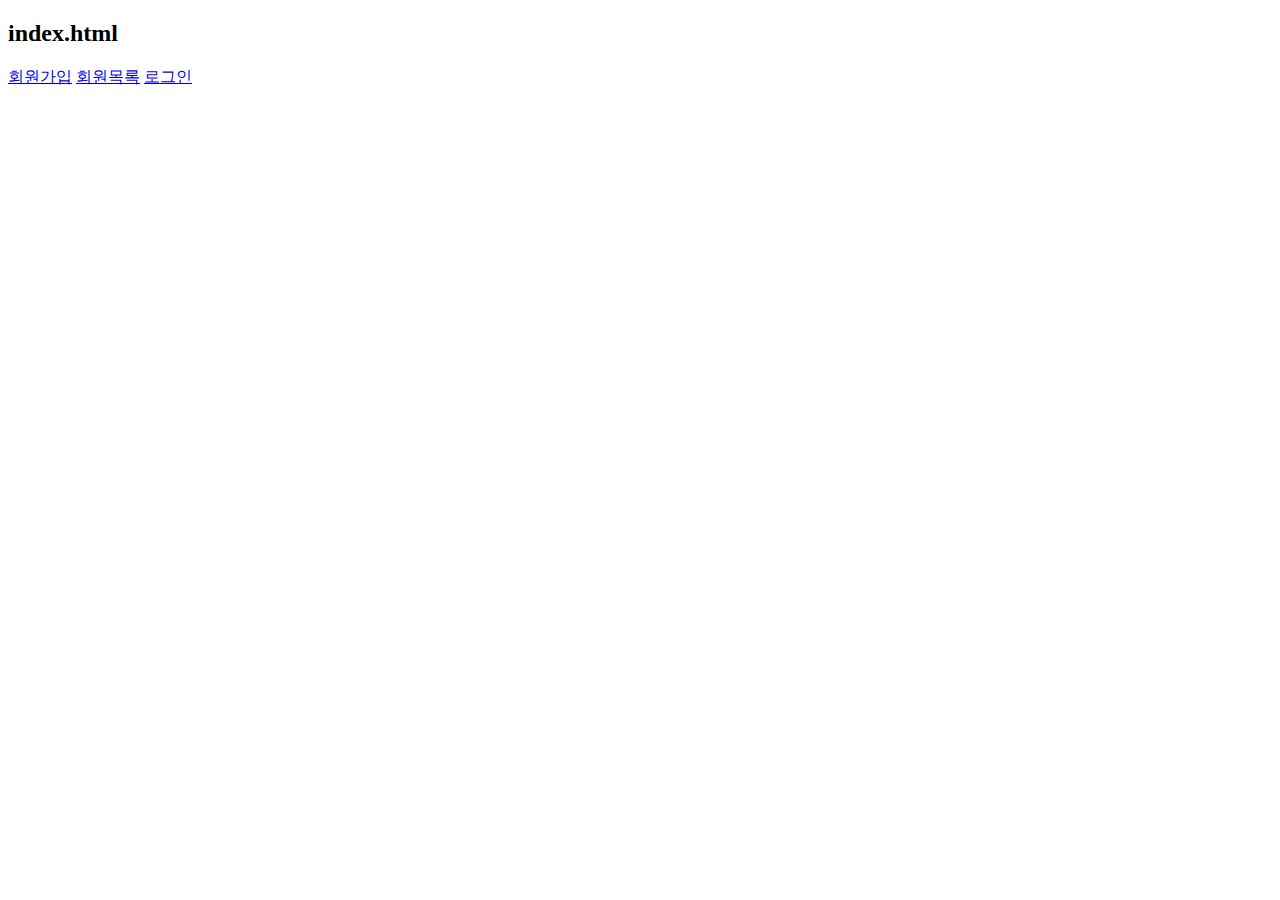
<file: src/main/resources/templates/index.html>
<!DOCTYPE html>
<html lang="en">
<head>
    <meta charset="UTF-8">
    <title>Title</title>
</head>
<body>
<h2>index.html</h2>
<a href="/member/save">회원가입</a>
<a href="/member/">회원목록</a>
<a href="/member/login">로그인</a>
</body>
</html>
</file>
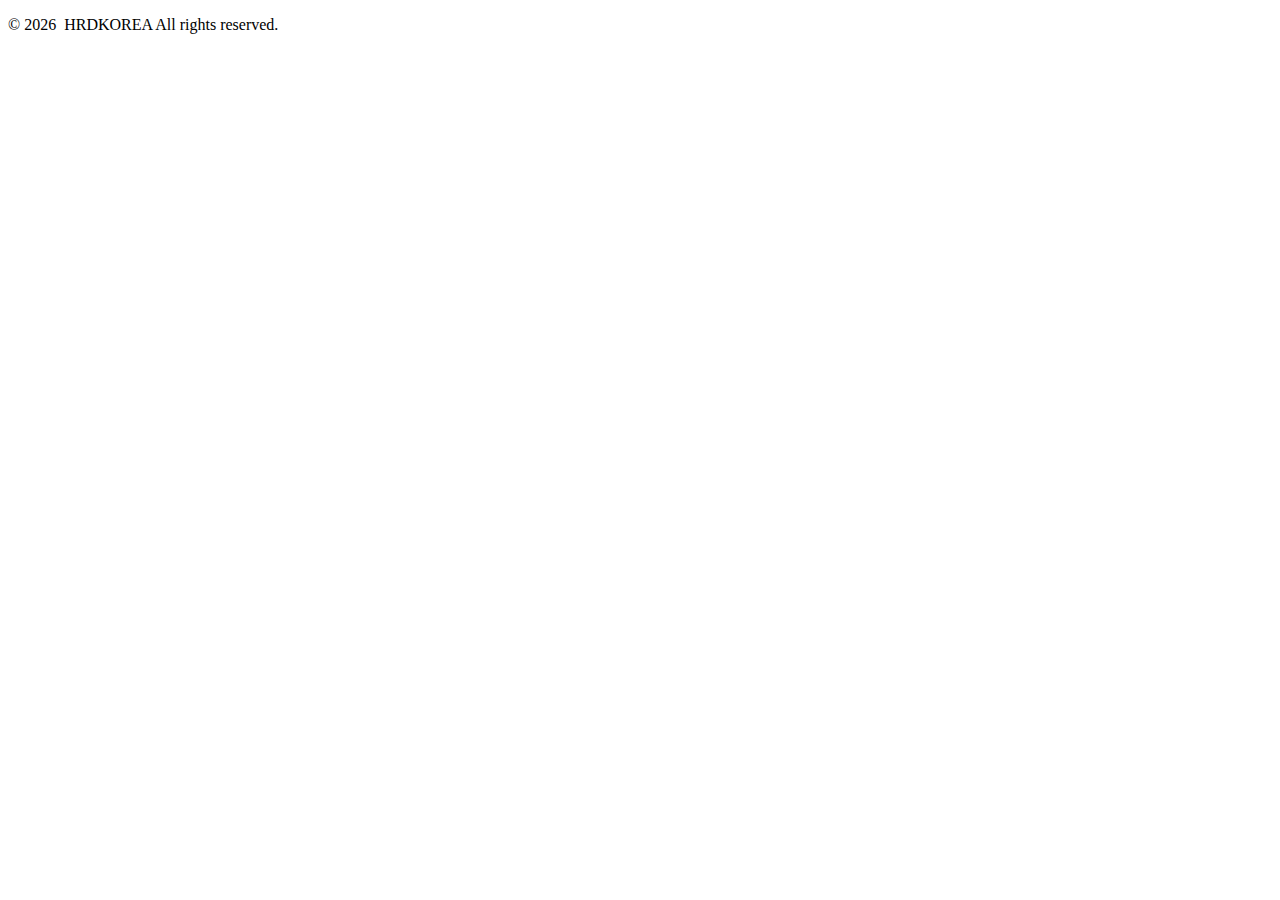
<file: src/main/resources/templates/component/footer.html>
<!DOCTYPE html>
<html lang="ko" xmlns:th="http://www.thymeleaf.org">
<head>
    <meta charset="UTF-8">
    <title>Title</title>
</head>
<body>
<div th:fragment="footer" id="footer">
    <script>
        const date = new Date();
        console.log(date);
        console.log(date.getFullYear());
        const footer = document.getElementById("footer");
        footer.innerHTML = "<p>&copy; " + date.getFullYear() + "&nbsp; HRDKOREA  All rights reserved. </p>";
    </script>
</div>
</body>
</html>
</file>
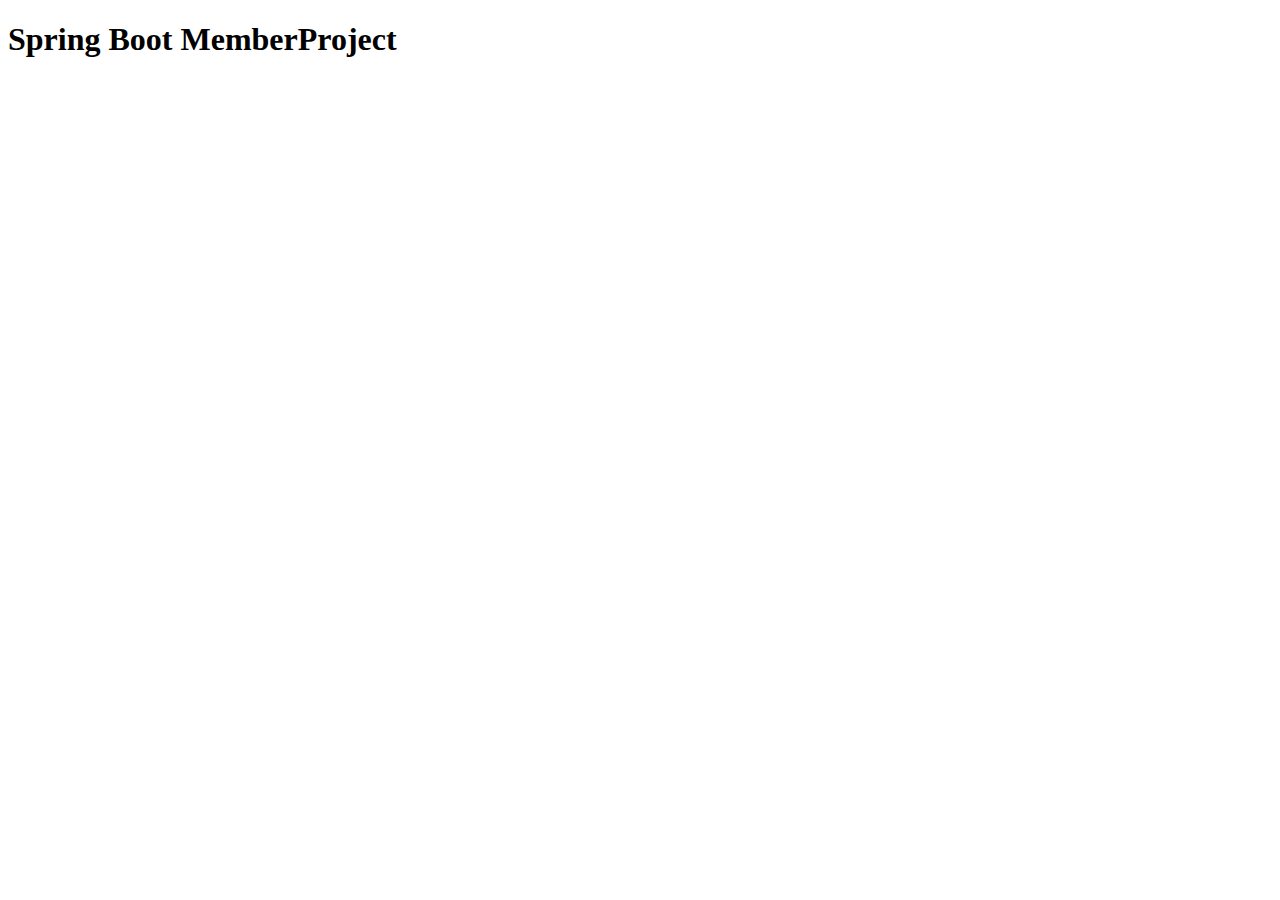
<file: src/main/resources/templates/component/header.html>
<!DOCTYPE html>
<html lang="ko" xmlns:th="http://www.thymeleaf.org">
<head>
    <meta charset="UTF-8">
    <title>Title</title>
</head>
<body>
<!--fragment가 지정된 부분만 다른곳에서 사용할수 있다 -->
<div th:fragment="header" id="header">
     <h1>Spring Boot MemberProject</h1>
</div>
</body>
</html>
</file>
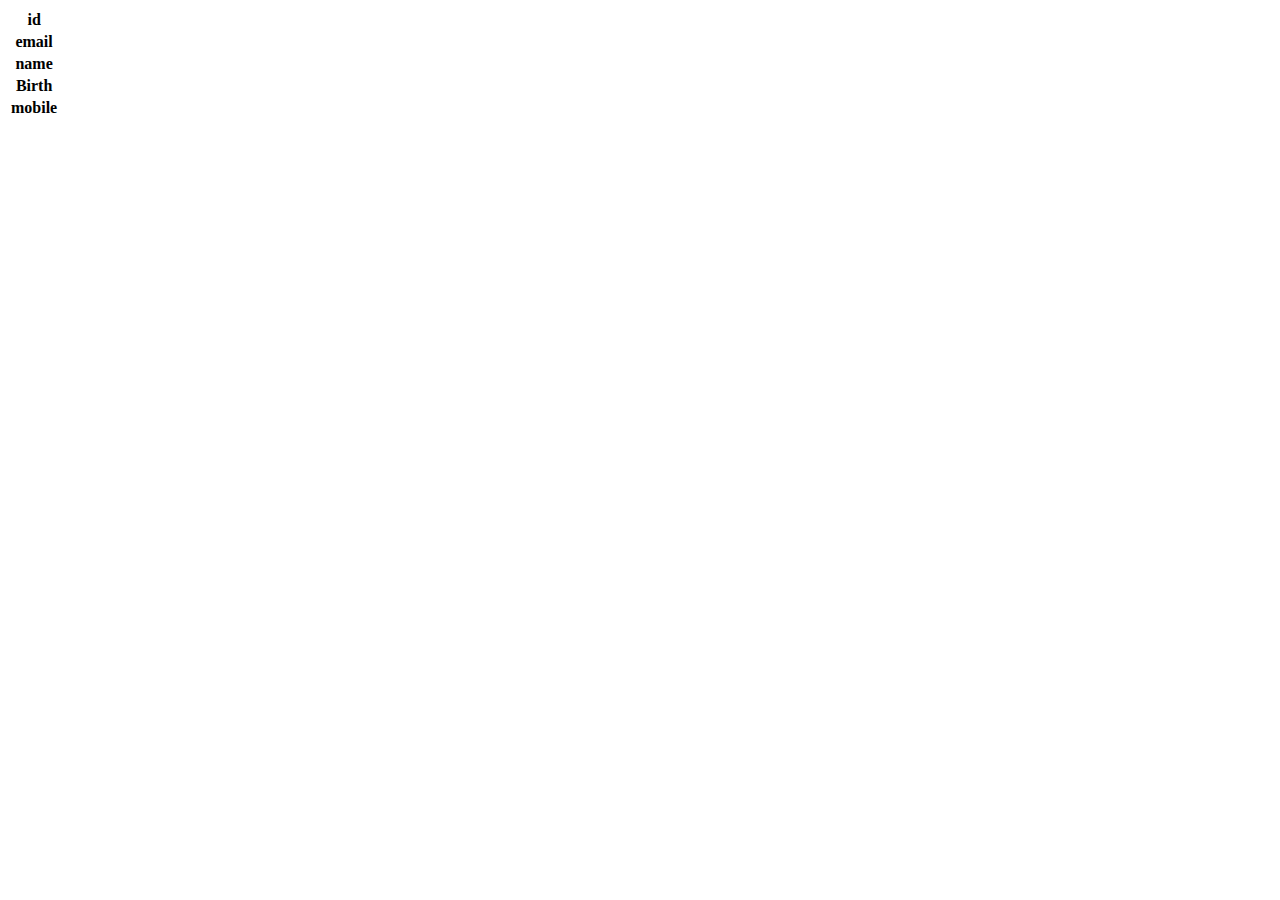
<file: src/main/resources/templates/memberPages/memberDetail.html>
<!DOCTYPE html>
<html lang="ko" xmlns:th="http://www.thymeleaf.org">
<head>
  <th:block th:replace="component/config :: config"></th:block>
</head>
<body>
<div id="section">
  <table class="table table-striped">
    <tr>
      <th>id</th>
      <td th:text="${member.id}"></td>
    </tr>
    <tr>
      <th>email</th>
      <td th:text="${member.memberEmail}"></td>
    </tr>
    <tr>
      <th>name</th>
      <td th:text="${member.memberName}"></td>
    </tr>
    <tr>
      <th>Birth</th>
      <td th:text="${member.memberBirth}"></td>
    </tr>
    <tr>
      <th>mobile</th>
      <td th:text="${member.memberMobile}"></td>
    </tr>
  </table>
</div>
</body>
</html>
</file>
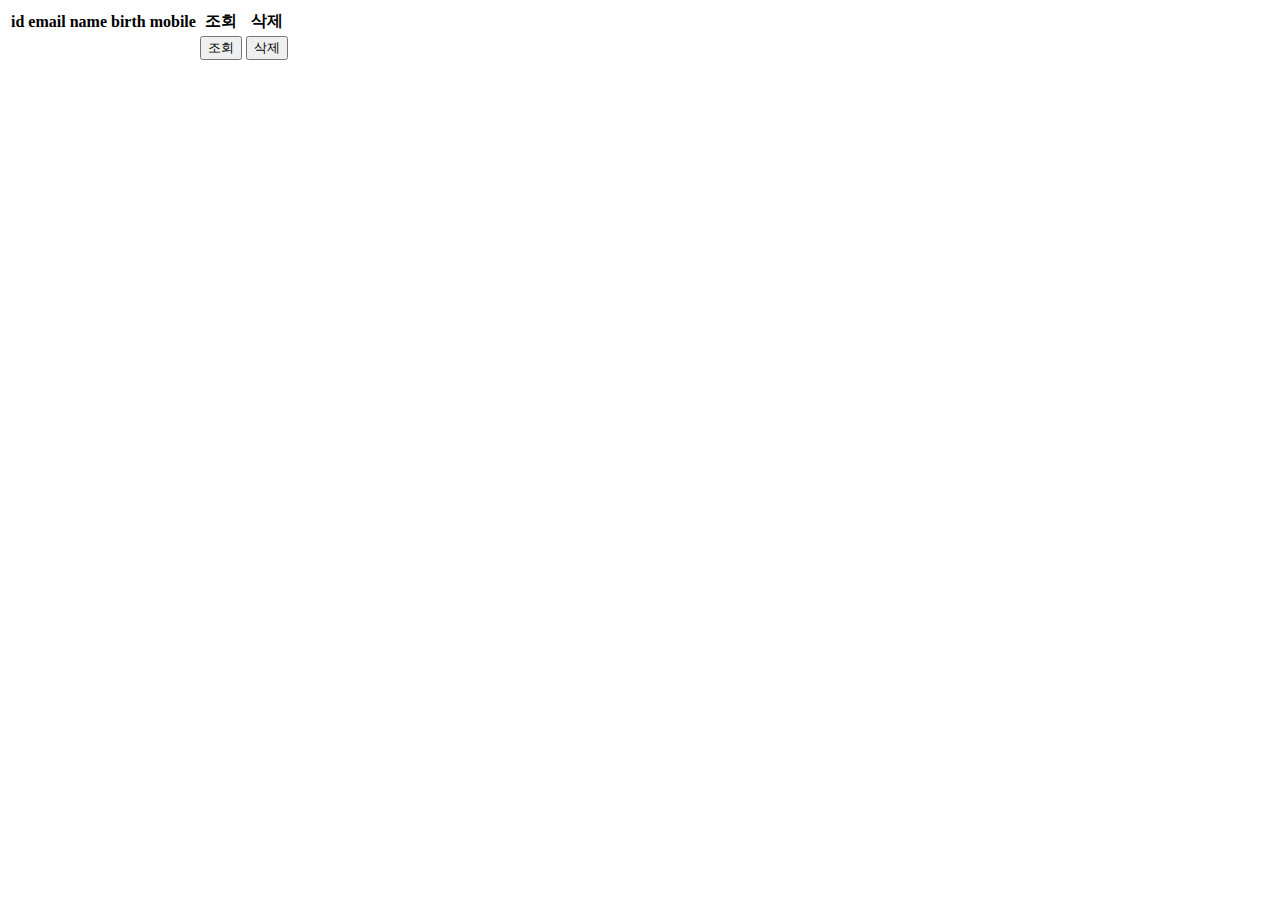
<file: src/main/resources/templates/memberPages/memberList.html>
<!DOCTYPE html>
<html lang="en" xmlns:th="http://www.thymeleaf.org">
<head>
    <th:block th:replace="component/config :: config"></th:block>
</head>
<body>
<div th:replace="component/header :: header"></div>
<div th:replace="component/nav :: nav"></div>
<div id="section">
    <table>
        <tr>
            <th>id</th>
            <th>email</th>
            <th>name</th>
            <th>birth</th>
            <th>mobile</th>
            <th>조회</th>
            <th>삭제</th>
        </tr>
        <tr th:each="member: ${memberList}">
            <td th:text="${member.id}"></td>
            <td th:text="${member.memberEmail}"></td>
            <td th:text="${member.memberName}"></td>
            <td th:text="${member.memberBirth}"></td>
            <td th:text="${member.memberMobile}"></td>
            <td>
                <!--  빨간색 뜨는건 신경 안써도된다!    -->
                <button th:onclick="member_detail([[${member.id}]])">조회</button>
            </td>
            <td>
                <button th:onclick="member_delete([[${member.id}]])">삭제</button>
            </td>
        </tr>
    </table>
</div>
<div id="detail-area">
    <!-- 상세조회한 내용을 axios로 여기다가 뿌려줄거다 -->
</div>
<div th:replace="component/footer :: footer"></div>

</body>
<script>
    const member_detail = (id) => {

        // location.href="/member/"+id;

        const detailArea = document.querySelector("#detail-area");
        axios({
            method: "get",
            url: "/member/axios/" + id
        }).then(res => {
            console.log("res", res);
            // 회원 데이터 전체 값을 보려면
            console.log("member", res.data);
            //회원 이메일을 보려면
            console.log("member", res.data.memberEmail);
            let result = "<table class=\"table table-striped\">\n" +
                            "    <tr>\n" +
                            "      <th>id</th>\n" +
                            "      <td>" + res.data.id + "</td>\n" +
                            "    </tr>\n" +
                            "    <tr>\n" +
                            "      <th>email</th>\n" +
                            "      <td>" + res.data.memberEmail + "</td>\n" +
                            "    </tr>\n" +
                            "    <tr>\n" +
                            "      <th>name</th>\n" +
                            "      <td>" + res.data.memberName + "</td>\n" +
                            "    </tr>\n" +
                            "  </table>";
            detailArea.innerHTML = result;
        }).catch(err => {
            alert("해당 회원이 없습니다!");
        });

    }

    const member_delete = (id) => {
        // location.href="/member/delete"+id;
        axios({
            method: "delete",
            url: "/member/" + id
        }).then(res => {
           alert("삭제완료! 확인을 클릭하면 목록으로 돌아갑니다!");
           location.href="/member/";
        }).catch(err => {
            alert("삭제실패!");
        });

    }
</script>
</html>
</file>
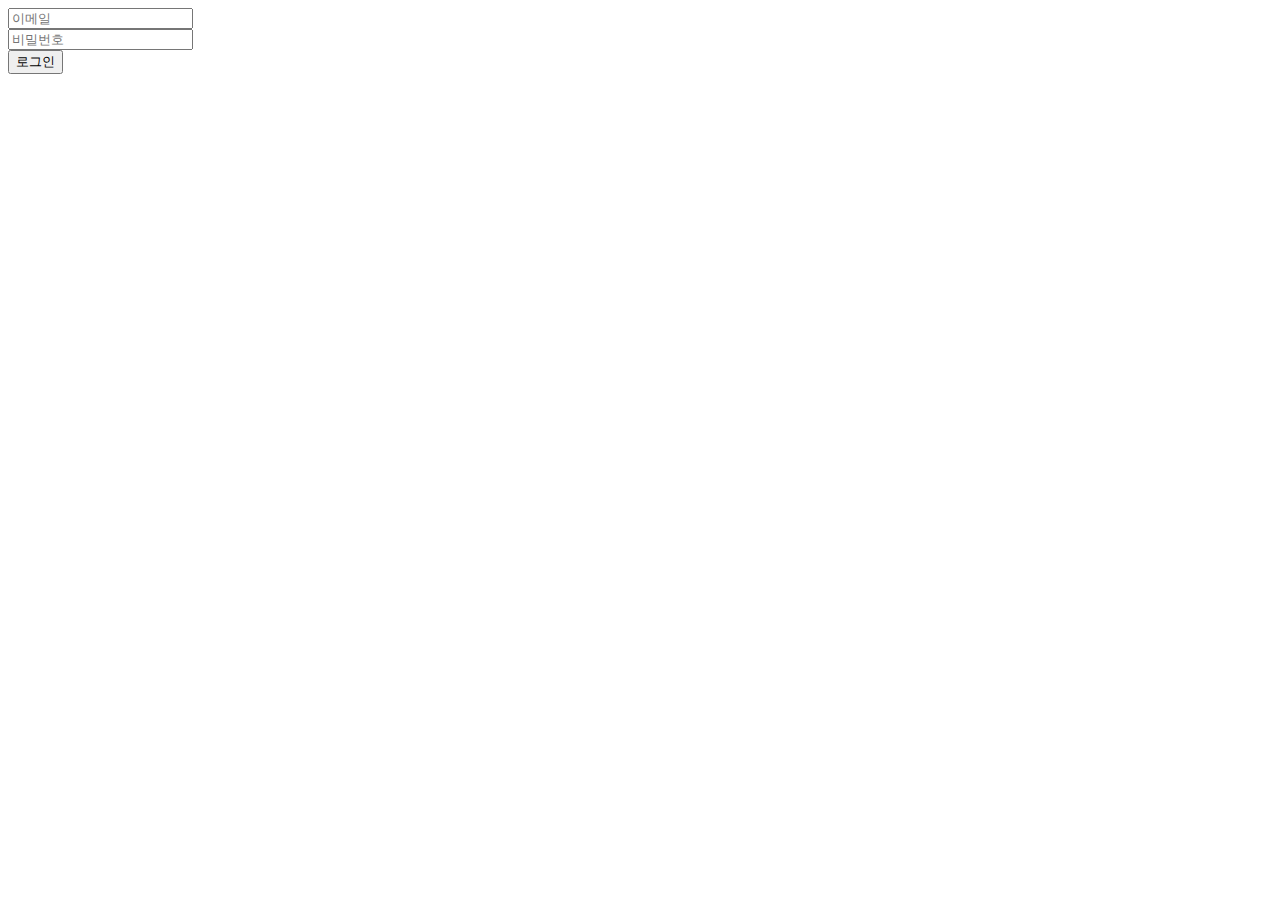
<file: src/main/resources/templates/memberPages/memberLogin.html>
<!DOCTYPE html>
<html lang="en" xmlns:th="http://www.thymeleaf.org">
<head>
    <th:block th:replace="component/config :: config"></th:block>
</head>
<body>
<div th:replace="component/header :: header"></div>
<div th:replace="component/nav :: nav"></div>
<div id="section">
    <form action="/member/login" method="post">
        <input type="hidden" name="redirectURI" th:value="${redirectURI}">
        <input type="text" name="memberEmail" placeholder="이메일"> <br>
        <input type="text" name="memberPassword" placeholder="비밀번호"> <br>
        <p id="login-result" style="color: red; display: none" >
            이메일 또는 비밀번호가 틀립니다!
        </p>
        <input type="submit" value="로그인" onclick="login()">
<!--        <input type="submit" value="로그인">-->
    </form>
</div>
<div th:replace="component/footer :: footer"></div>

</body>
<script>
    const login = () => {
        // querySelector를 이용해서 name이 적용된 값을 가져올때 밑에처럼 씀(주의@@ 안에가 ""(더블쿼터) 밖에가 ''(싱글쿼터)로 묶여있다
        const email = document.querySelector('input[name="memberEmail"]').value;
        const password = document.querySelector('input[name="memberPassword"]').value;
        const redirectURI = document.querySelector('input[name="redirectURI"]').value;
        console.log("redirectURI", redirectURI);
        axios({
            //주소 보내는 방식
            method: "post",
            //  요청주소
            url: "/member/login/axios",
            //보내는 데이터
            data: {
                //보내는 이름은 DTO필드랑 일치시켜야됨
                memberEmail: email,
                memberPassword: password
            }
            //성공했을때 then
        }).then(res => {

            console.log("res", res);
            // location.href="/member/mypage";
            location.href = redirectURI;
            // 실패했을때 catch
        }).catch(err => {
            console.log("err", err);
            //틀리면 화면에 출력되게 만듬
            document.getElementById("login-result").style.display="block";
        });

    }
</script>
</html>
</file>
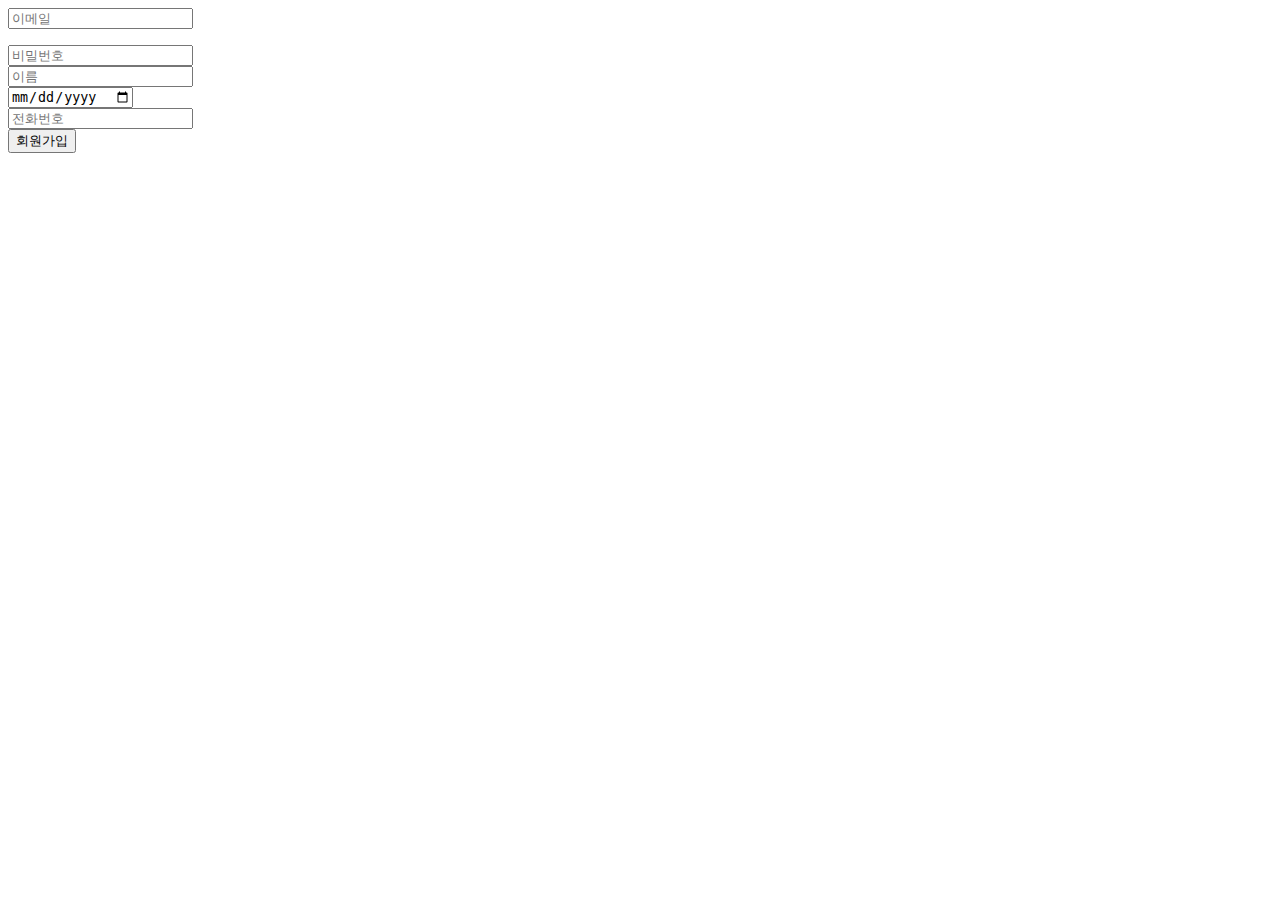
<file: src/main/resources/templates/memberPages/memberSave.html>
<!DOCTYPE html>
<html lang="ko" xmlns:th="http://www.thymeleaf.org">
<head>
    <th:block th:replace="component/config :: config"></th:block>
    <script src="https://code.jquery.com/jquery-3.6.1.min.js"></script>
</head>
<body>
<div th:replace="component/header :: header"></div>
<div th:replace="component/nav :: nav"></div>
<form action="/member/save" method="post">
    <input type="text" name="memberEmail" placeholder="이메일" id="member-email" onblur="email_check()"> <br>
    <p id="check-result">
        <span id="good" style="color:green; display: none">
            사용가능한 이메일 입니다.
        </span>
        <span id="no" style="color:red; display: none">
            이미 사용중인 이메일 입니다.
        </span>
    </p>
    <input type="text" name="memberPassword" placeholder="비밀번호"> <br>
    <input type="text" name="memberName" placeholder="이름"> <br>
    <input type="date" name="memberBirth"> <br>
    <input type="text" name="memberMobile" placeholder="전화번호"> <br>
    <input type="submit" value="회원가입">
</form>
<div th:replace="component/footer :: footer"></div>

</body>
<script>
    const email_check = () => {

        // 함수가 호출될때 display =none을 줘서 각각을 경우에 따라서 block를주게함
        // 이거 안하면 중복되는거 나오면 빨간글 떴다가 고치면 연두색도 둘다 뜬다
        // 상황에 맞는 메세지만 출력하게 함
        document.querySelector("#good").style.display = "none"
        document.querySelector("#no").style.display = "none"
      const email = document.querySelector("#member-email").value;

        axios({
            method: "post",
            url: "/member/dup-check",
            data:{
                memberEmail: email,
            }
        }).then(res => {
            // 중복되지않는 경우
            console.log("then");
            document.querySelector("#good").style.display = "block"
        }).catch(err => {
            //중복된 경우(DB에서)
            console.log("catck");
            document.querySelector("#no").style.display = "block"
        });
    }

</script>
</html>
</file>
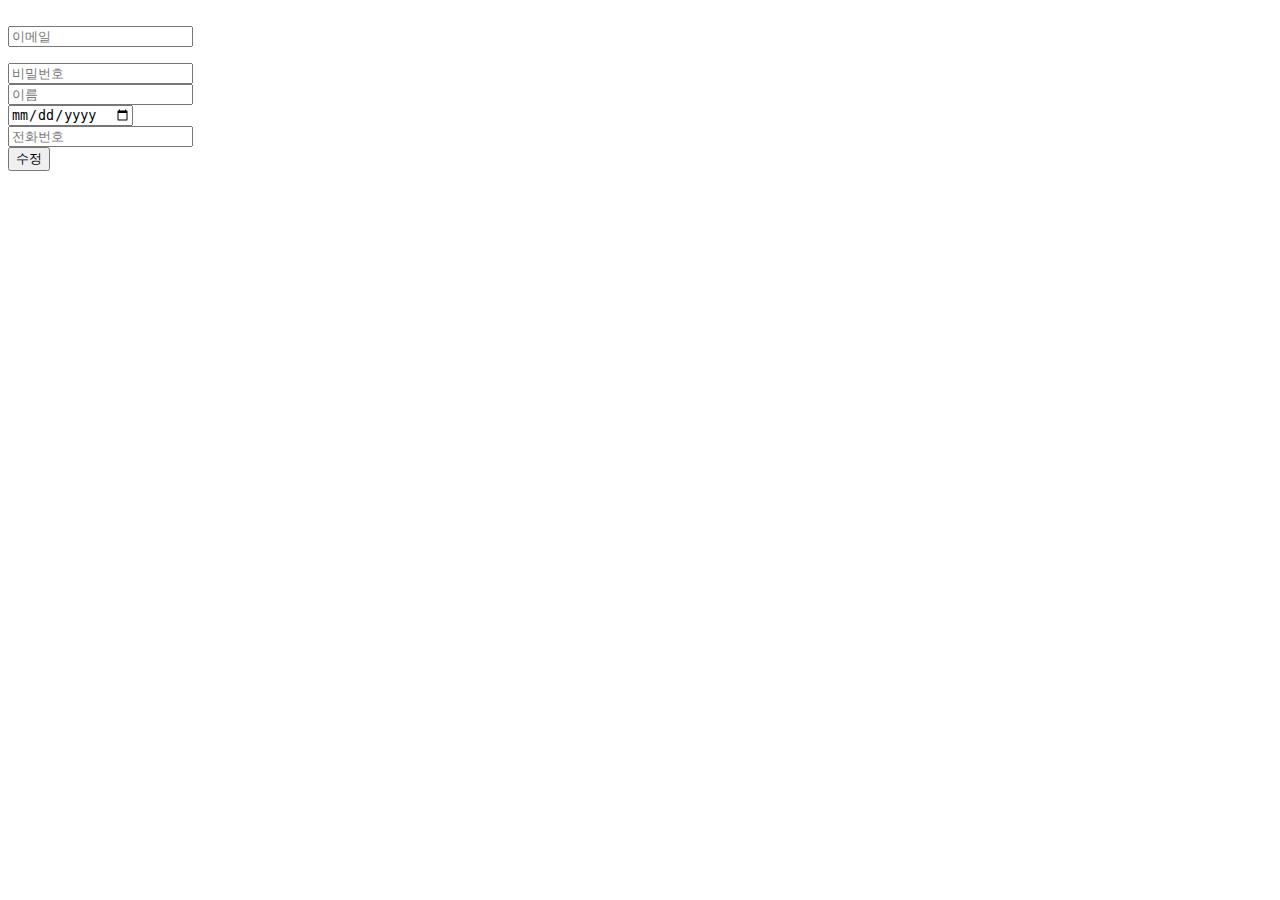
<file: src/main/resources/templates/memberPages/memberUpdate.html>
<!DOCTYPE html>
<html lang="en" xmlns:th="http://www.thymeleaf.org">
<head>
  <th:block th:replace="component/config :: config"></th:block>
</head>
<body>
<div th:replace="component/header :: header"></div>
<div th:replace="component/nav :: nav"></div>
<div id="section">
  <form action="/member/update" method="post">
    <input type="hidden" name="id" th:value="${memberDTO.id}"> <br>
    <input type="text" name="memberEmail" th:value="${memberDTO.memberEmail}" placeholder="이메일" readonly> <br>
    <p id="check-result"></p>
    <input type="text" name="memberPassword" placeholder="비밀번호"> <br>
    <input type="text" name="memberName" th:value="${memberDTO.memberName}" placeholder="이름"> <br>
    <input type="date" name="memberBirth" th:value="${memberDTO.memberBirth}"> <br>
    <input type="text" name="memberMobile" th:value="${memberDTO.memberMobile}" placeholder="전화번호"> <br>
    <input type="button" value="수정" onclick="member_update()">
<!--     수정 버튼을 누르면 axios로 처리하게 만들자 수정이 끝나면 상세페이지를 요청하게 해보자!!-->
  </form>
</div>
<div th:replace="component/footer :: footer"></div>
</body>
<script th:inline="javascript">
  const member_update = () => {
    // 수정 처리할때 덮어쓰기 형태로 돌아가기 때문에 수정을 하든 안하든 필드 값을 다 적어야됨다
    const passDB =[[${memberDTO.memberPassword}]];
    const password = document.querySelector('input[name="memberPassword"]').value;
    const id = document.querySelector('input[name="id"]').value;
    const email = document.querySelector('input[name="memberEmail"]').value;
    const name = document.querySelector('input[name="memberName"]').value;
    const birth = document.querySelector('input[name="memberBirth"]').value;
    const mobile = document.querySelector('input[name="memberMobile"]').value;

    if(passDB == password){
      // 일치하는 경우 axios로 보낸다
      axios({
        method: "put",
        url: "/member/" + id,
        data:{
            id: id,
            memberEmail: email,
          memberPassword: password,
          memberName: name,
          memberBirth: birth,
          memberMobile:mobile
        }
      }).then(res => {
        location.href="/member/"+id;
      }).catch(err => {
        alert("회원정보 수정 실패!");
      });


    }else{
      alert("비밀번호가 일치하지 않습니다!")
    }
  }
</script>
</html>
</file>
